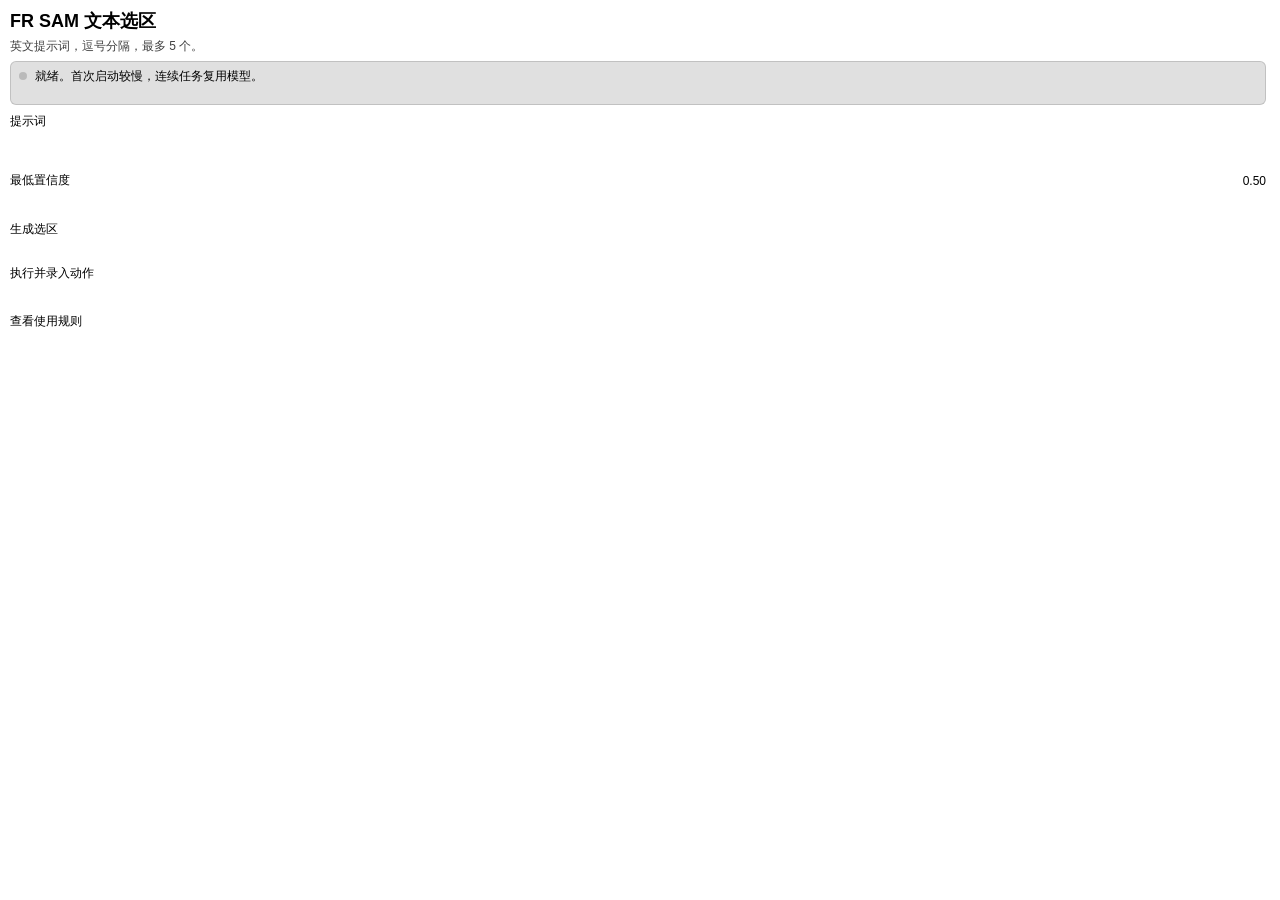
<file: plugin/index.html>
<!doctype html>
<html>
  <head>
    <meta charset="utf-8">
    <title>FR SAM 文本选区</title>
    <link rel="stylesheet" href="styles.css">
  </head>
  <body>
    <main>
      <section class="panel-content">
        <h1>FR SAM 文本选区</h1>
        <p id="version" class="version"></p>
        <p class="hint">英文提示词，逗号分隔，最多 5 个。</p>

        <section class="status-region" aria-label="运行状态" aria-live="polite" aria-atomic="true">
          <span class="status-indicator" aria-hidden="true"></span>
          <p id="status" role="status" tabindex="0">就绪。首次启动较慢，连续任务复用模型。</p>
          <sp-button id="cancel" disabled hidden title="取消当前任务">取消</sp-button>
        </section>
        <sp-button id="showDetail" hidden>查看错误详情</sp-button>
        <p id="errorDetail" hidden></p>

        <div class="field-group prompt-group">
          <label for="prompt">提示词</label>
          <sp-textfield id="prompt" value="pants" placeholder="black leather jacket, pants"></sp-textfield>
        </div>

        <div class="field-group threshold-group">
          <div class="threshold-row">
            <label for="threshold">最低置信度</label>
            <output id="thresholdValue">0.50</output>
          </div>
          <sp-slider id="threshold" min="0.05" max="0.95" step="0.01" value="0.50"></sp-slider>
        </div>

        <div class="action-buttons">
          <sp-button id="run" variant="cta">生成选区</sp-button>
          <sp-button id="record">执行并录入动作</sp-button>
        </div>

        <div class="rules">
          <sp-button id="showRules">查看使用规则</sp-button>
          <ul id="rulesList" hidden>
            <li>只读取一个活动图层，要求 RGB 8 位。</li>
            <li>匹配成功时，结果严格限制在原选区内。</li>
            <li>只返回全局置信度最高的一个对象。</li>
            <li>无匹配或置信度不足时，全选整个画布并继续（包括原来有选区时）。</li>
            <li>技术故障重试一次；仍失败则报错，不执行全选后备。</li>
          </ul>
        </div>
      </section>
    </main>
    <script src="index.js"></script>
  </body>
</html>
</file>
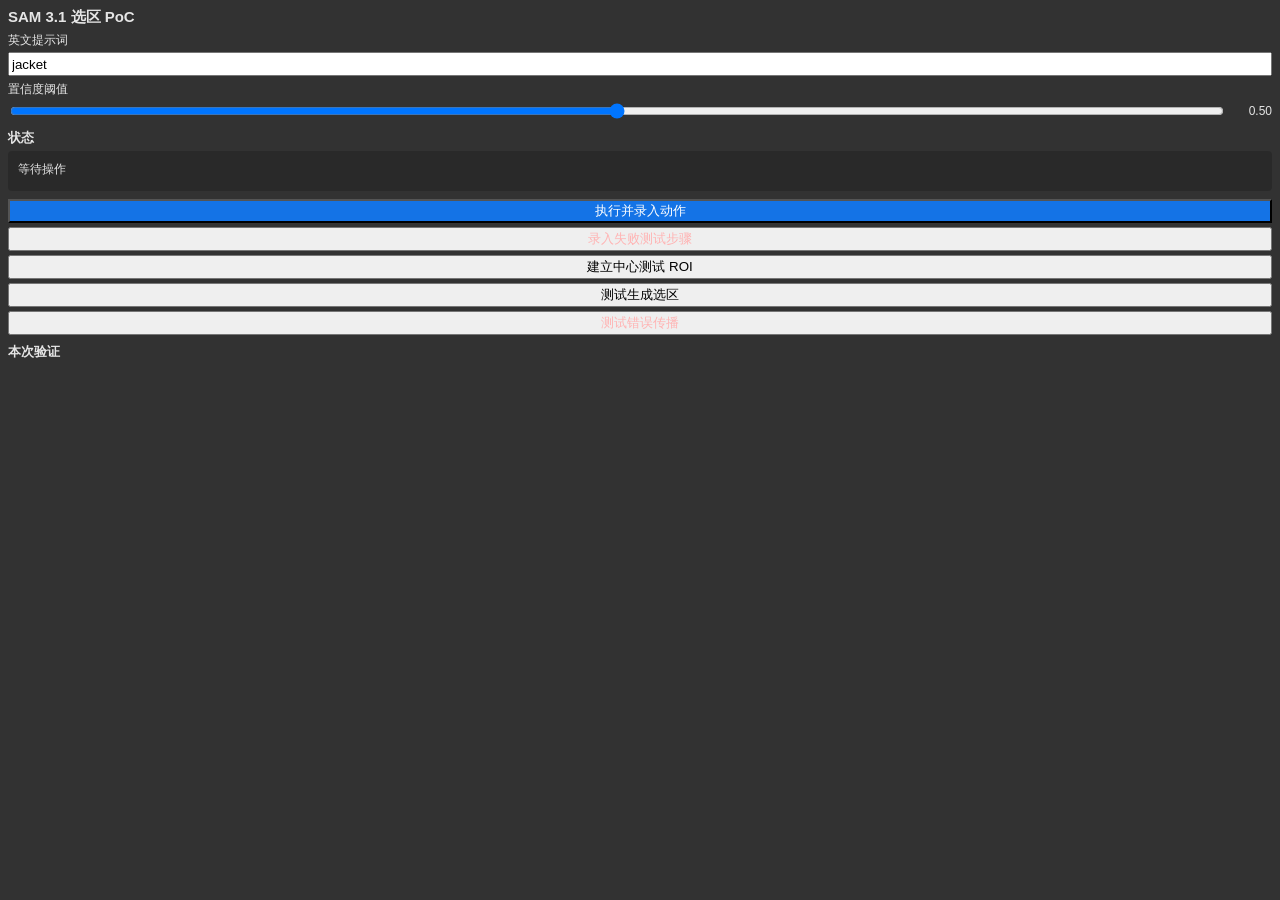
<file: prototypes/action-layer-poc/index.html>
<!doctype html>
<html>
  <head>
    <meta charset="utf-8" />
    <meta name="viewport" content="width=device-width, initial-scale=1" />
    <title>SAM 3.1 选区 PoC</title>
    <link rel="stylesheet" href="styles.css" />
  </head>
  <body>
    <main>
      <h1>SAM 3.1 选区 PoC</h1>
      <p class="hint">当前原型用活动图层 Alpha 代替模型掩码，用于验证动作、图层、ROI 和选区写回。</p>

      <label for="prompt">英文提示词</label>
      <input id="prompt" type="text" value="jacket" spellcheck="false" />

      <label for="threshold">置信度阈值</label>
      <div class="row">
        <input id="threshold" type="range" min="0.05" max="0.95" step="0.01" value="0.50" />
        <output id="thresholdValue">0.50</output>
      </div>

      <section class="status-section">
        <h2>状态</h2>
        <pre id="status">等待操作</pre>
      </section>

      <div class="buttons">
        <button id="record" class="accent">执行并录入动作</button>
        <button id="recordFail" class="danger">录入失败测试步骤</button>
        <button id="roi">建立中心测试 ROI</button>
        <button id="run">测试生成选区</button>
        <button id="fail" class="danger">测试错误传播</button>
      </div>

      <section>
        <h2>本次验证</h2>
        <ul>
          <li>只读取当前活动图层</li>
          <li>原选区作为严格 ROI</li>
          <li>成功后替换选区</li>
          <li>失败时不修改原选区</li>
        </ul>
      </section>
    </main>
    <script src="index.js"></script>
  </body>
</html>
</file>
<file: plugin/styles.css>
:root {
  --pad: 10px;
}

html,
body {
  height: 100%;
  margin: 0;
  overflow: hidden;
  color: var(--uxp-host-text-color);
  background: var(--uxp-host-background-color);
  font-family: Arial, "Microsoft YaHei UI", sans-serif;
  font-size: 12px;
}

main {
  display: block;
  box-sizing: border-box;
  height: 100%;
  min-height: 0;
  gap: 6px;
  padding: var(--pad);
  overflow-x: hidden;
  overflow-y: auto;
}

.panel-content {
  display: block;
  padding-right: 4px;
  padding-bottom: 20px;
  overflow-x: hidden;
  overflow-y: visible;
}

h1 {
  margin: 0 0 4px;
  font-size: 18px;
  line-height: 1.3;
}

.hint,
#status {
  margin: 0;
  line-height: 1.5;
  white-space: pre-wrap;
}

.hint {
  margin-bottom: 6px;
  opacity: 0.75;
}

.field-group {
  display: block;
  margin: 0 0 6px;
}

.field-group > label {
  display: block;
  margin: 0 0 4px;
}

.prompt-group sp-textfield {
  display: block;
  box-sizing: border-box;
  width: 100%;
  height: 32px;
  margin: 0;
}

.threshold-row {
  display: flex;
  justify-content: space-between;
  align-items: center;
  margin-bottom: 2px;
}

.threshold-group sp-slider {
  display: block;
  box-sizing: border-box;
  width: 100%;
  height: 24px;
  margin: 0;
}

.action-buttons {
  display: block;
  margin-top: 2px;
  padding-bottom: 2px;
}

.action-buttons sp-button {
  display: block;
  box-sizing: border-box;
  width: 100%;
  height: 36px;
  min-height: 36px;
  margin: 0;
}

.action-buttons sp-button + sp-button {
  margin-top: 8px;
}

.rules {
  display: block;
  margin-top: 10px;
}

.rules ul {
  margin: 8px 0 0;
  padding-left: 18px;
  line-height: 1.55;
}

.status-region {
  display: flex;
  flex: 0 0 auto;
  align-items: flex-start;
  box-sizing: border-box;
  min-height: 44px;
  margin: 6px 0 8px;
  padding: 6px 8px;
  overflow-x: hidden;
  overflow-y: visible;
  border: 1px solid rgba(128, 128, 128, 0.32);
  border-radius: 6px;
  background: rgba(0, 0, 0, 0.12);
}

.status-indicator {
  flex: 0 0 auto;
  width: 8px;
  height: 8px;
  margin-right: 8px;
  margin-top: 4px;
  border-radius: 50%;
  background: rgba(180, 180, 180, 0.85);
}

#status {
  flex: 1 1 auto;
  min-width: 0;
  margin: 0;
  line-height: 1.45;
  overflow-wrap: anywhere;
  user-select: text;
  white-space: pre-wrap;
}

.status-region #cancel {
  flex: 0 0 auto;
  box-sizing: border-box;
  width: auto;
  min-width: 52px;
  height: 28px;
  min-height: 28px;
  margin: 0 0 0 8px;
}

.status-region #cancel[hidden] {
  display: none;
}

main.is-busy .status-indicator {
  background: #2680eb;
}

main.is-busy .status-region {
  border-color: rgba(38, 128, 235, 0.58);
}

.status-region.is-error {
  border-color: rgba(227, 72, 80, 0.68);
}

.status-region.is-error .status-indicator {
  background: #e34850;
}

.error {
  color: #ff9b9b;
}

.version { margin: 0 0 4px; opacity: 0.6; font-size: 10px; }
#showDetail { margin-top: 8px; }
#errorDetail { white-space: pre-wrap; word-break: break-all; line-height: 1.5; user-select: text; }
[hidden] { display: none; }
</file>
<file: prototypes/action-layer-poc/styles.css>
:root {
  color: var(--uxp-host-text-color, #e5e5e5);
  background: var(--uxp-host-background-color, #323232);
  font-family: Arial, "Microsoft YaHei UI", sans-serif;
  font-size: 12px;
}

body {
  margin: 0;
}

main {
  box-sizing: border-box;
  padding: 8px;
}

h1 {
  margin: 0 0 4px;
  font-size: 15px;
}

h2 {
  margin: 8px 0 4px;
  font-size: 13px;
}

.hint {
  display: none;
}

label {
  display: block;
  margin: 5px 0 3px;
}

input[type="text"] {
  box-sizing: border-box;
  width: 100%;
  min-height: 24px;
}

.row {
  display: flex;
  align-items: center;
  gap: 10px;
}

.row input {
  flex: 1;
}

output {
  width: 36px;
  text-align: right;
}

.buttons {
  display: flex;
  flex-direction: column;
  gap: 4px;
  margin-top: 8px;
}

button {
  min-height: 24px;
}

.accent {
  background: #1473e6;
  color: white;
}

.danger {
  color: #ffb3b3;
}

pre {
  box-sizing: border-box;
  min-height: 40px;
  max-height: 48px;
  margin: 0;
  padding: 10px;
  overflow: auto;
  overflow-wrap: anywhere;
  white-space: pre-wrap;
  background: rgba(0, 0, 0, 0.18);
  border-radius: 4px;
}

ul {
  display: none;
}
</file>
